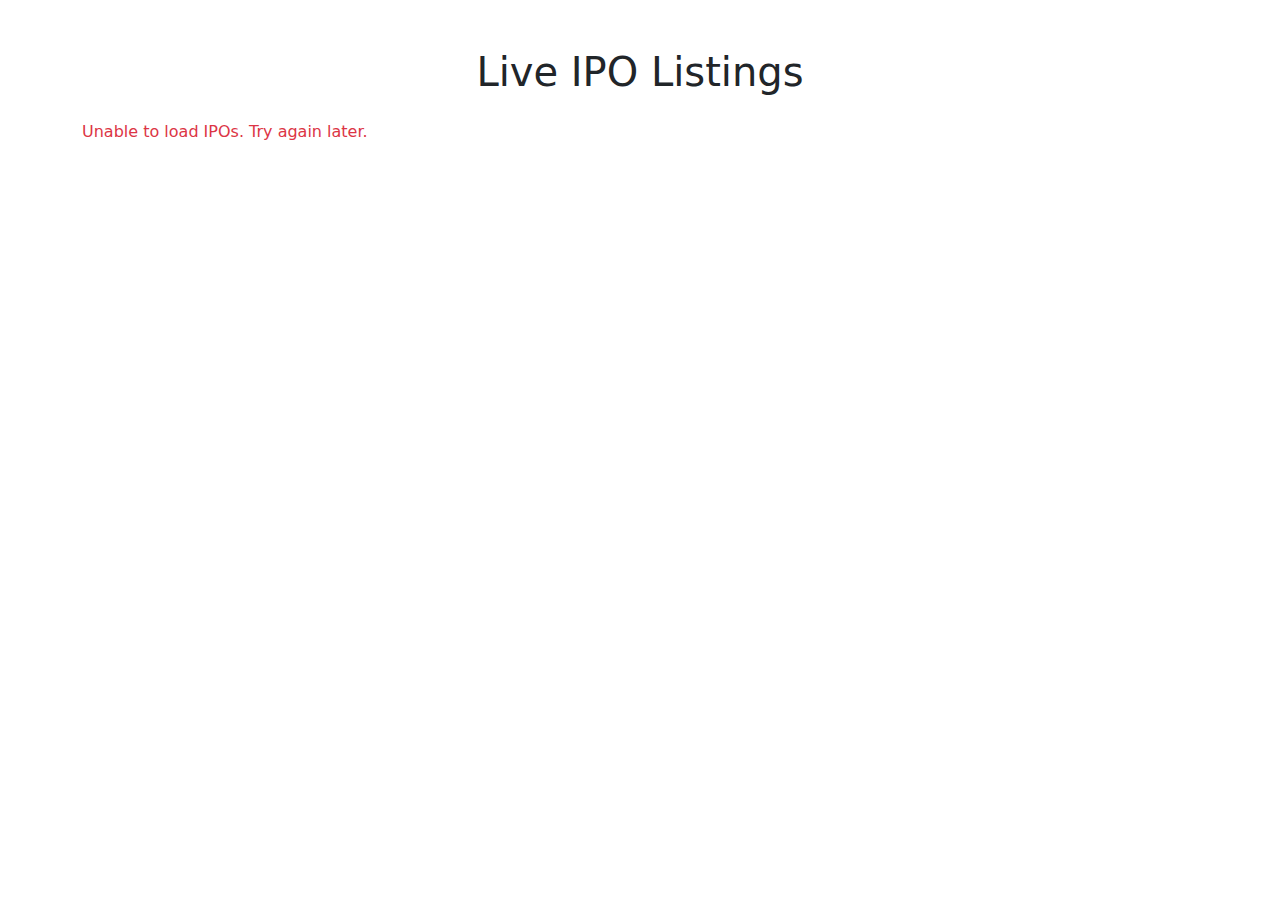
<file: frontend/index.html>
<!DOCTYPE html>
<html lang="en">
<head>
  <meta charset="UTF-8" />
  <meta name="viewport" content="width=device-width, initial-scale=1.0" />
  <title>IPO Listings - Bluestock</title>
  <link
    href="https://cdn.jsdelivr.net/npm/bootstrap@5.3.3/dist/css/bootstrap.min.css"
    rel="stylesheet"
  />
  <link rel="stylesheet" href="styles.css" />
</head>
<body>
  <div class="container mt-5">
    <h1 class="text-center mb-4">Live IPO Listings</h1>
    <div id="ipo-list" class="row row-cols-1 row-cols-md-2 row-cols-lg-3 g-4">
      <!-- IPO cards will be inserted here -->
    </div>
  </div>
  <script src="script.js"></script>
</body>
</html>
</file>
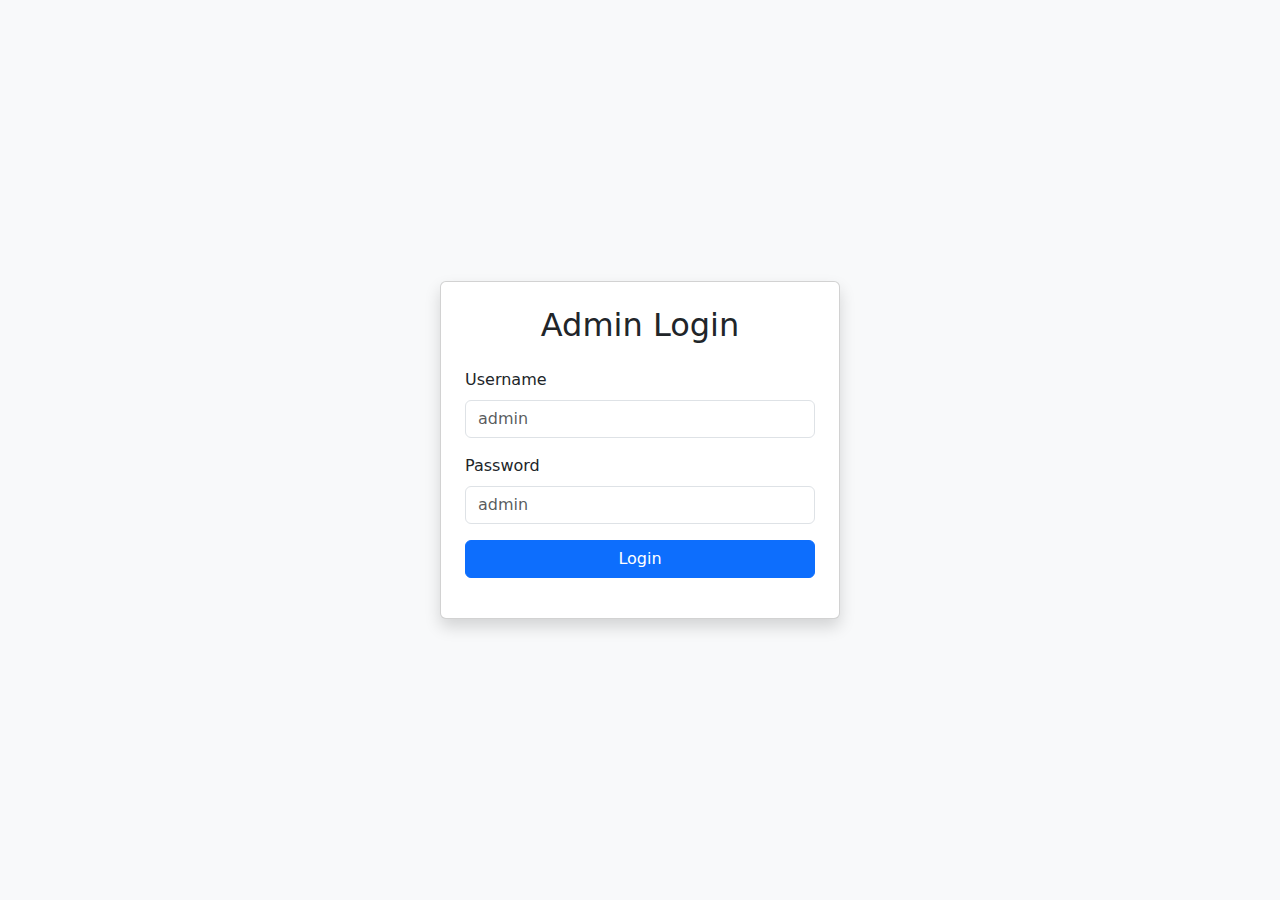
<file: frontend/admin/company.html>
<!-- admin/company.html -->
<!DOCTYPE html>
<html lang="en">
<head>
  <meta charset="UTF-8" />
  <title>Add Company</title>
  <link href="https://cdn.jsdelivr.net/npm/bootstrap@5.3.3/dist/css/bootstrap.min.css" rel="stylesheet"/>
</head>
<body>
  <script>
  if (localStorage.getItem("isAdminLoggedIn") !== "true") {
    window.location.href = "login.html";
  }
</script>

  <div class="container mt-5">
    <h2>Add New Company</h2>
    <form id="company-form">
        <div class="mb-3">
          <label for="name" class="form-label">Company Name</label>
          <input type="text" class="form-control" id="name" />
        </div>
        <div class="mb-3">
          <label for="logo" class="form-label">Logo URL</label>
          <input type="text" class="form-control" id="logo" />
        </div>
        <button type="submit" class="btn btn-primary">Submit</button>
      </form>
      <div id="message" class="mt-3"></div>
      
      <script src="company.js"></script>
      
  </div>
</body>
</html>
</file>
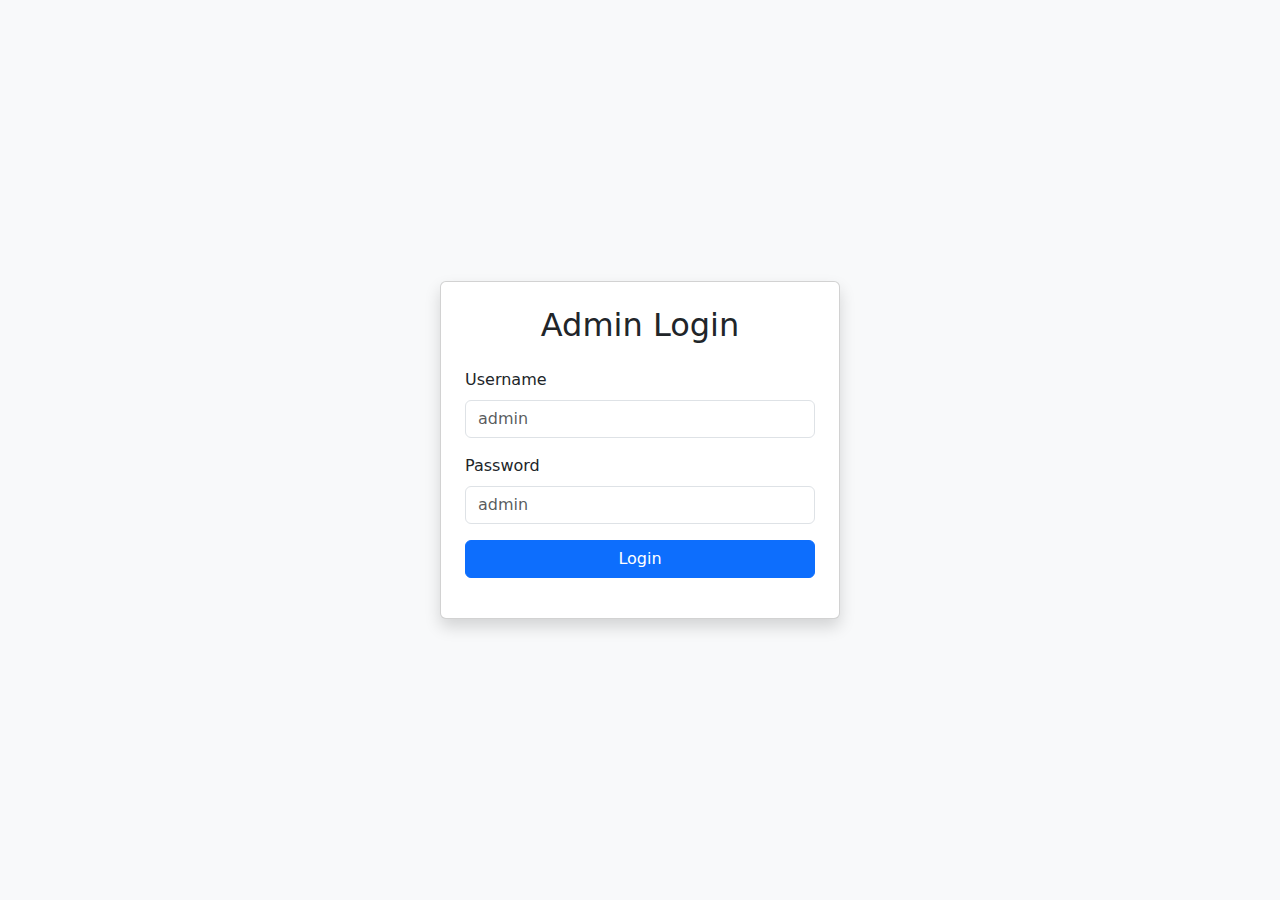
<file: frontend/admin/dashboard.html>
<!-- admin/dashboard.html -->
<!DOCTYPE html>
<html lang="en">
<head>
  <meta charset="UTF-8" />
  <title>Admin Dashboard</title>
  <link href="https://cdn.jsdelivr.net/npm/bootstrap@5.3.3/dist/css/bootstrap.min.css" rel="stylesheet"/>
</head>
<body>
  <script>
  if (localStorage.getItem("isAdminLoggedIn") !== "true") {
    window.location.href = "login.html";
  }
</script>

  <div class="d-flex">
    <div class="bg-dark text-white p-3 vh-100" style="width: 250px;">
      <h4>Bluestock Admin</h4>
      <ul class="nav flex-column mt-4">
        <li class="nav-item"><a href="company.html" class="nav-link text-white">Add Company</a></li>
        <li class="nav-item"><a href="ipo.html" class="nav-link text-white">Add IPO</a></li>
        <li class="nav-item"><a href="documents.html" class="nav-link text-white">Upload Documents</a></li>
      </ul>
      <button class="btn btn-sm btn-outline-light mt-3" onclick="logout()">Logout</button>

    </div>
    <div class="p-4 w-100">
      <h2>Welcome, Admin!</h2>
      <p>Select an option from the sidebar to begin.</p>
    </div>
  </div>
  <script>
  if (localStorage.getItem("isAdminLoggedIn") !== "true") {
    window.location.href = "login.html";
  }

  function logout() {
    localStorage.removeItem("isAdminLoggedIn");
    window.location.href = "login.html";
  }
</script>

</body>
</html>
</file>
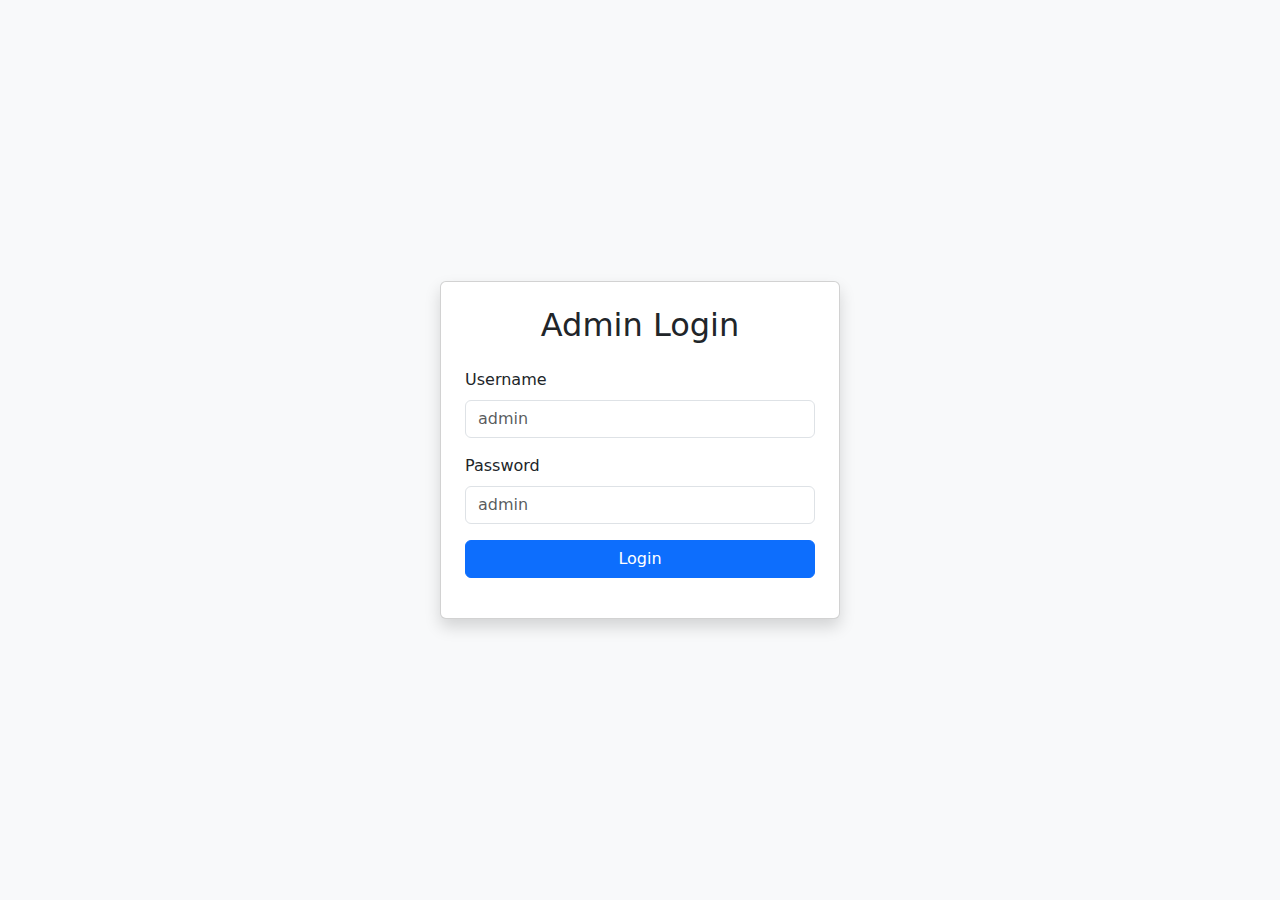
<file: frontend/admin/documents.html>
<!DOCTYPE html>
<html lang="en">
<head>
  <meta charset="UTF-8">
  <title>Upload Documents</title>
  <link href="https://cdn.jsdelivr.net/npm/bootstrap@5.3.3/dist/css/bootstrap.min.css" rel="stylesheet">
</head>
<body>
    <script>
  if (localStorage.getItem("isAdminLoggedIn") !== "true") {
    window.location.href = "login.html";
  }
</script>

  <div class="container mt-5">
    <h2>Upload RHP/DRHP Documents</h2>
    <form id="document-form">
      <div class="mb-3">
        <label class="form-label">IPO ID</label>
        <input type="number" id="ipo_id" class="form-control" placeholder="e.g., 1">
      </div>
      <div class="mb-3">
        <label class="form-label">RHP PDF URL</label>
        <input type="url" id="rhp_pdf" class="form-control" placeholder="https://...">
      </div>
      <div class="mb-3">
        <label class="form-label">DRHP PDF URL</label>
        <input type="url" id="drhp_pdf" class="form-control" placeholder="https://...">
      </div>
      <button type="submit" class="btn btn-primary">Upload</button>
    </form>
    <div id="message" class="mt-3"></div>
  </div>

  <script src="documents.js"></script>
</body>
</html>
</file>
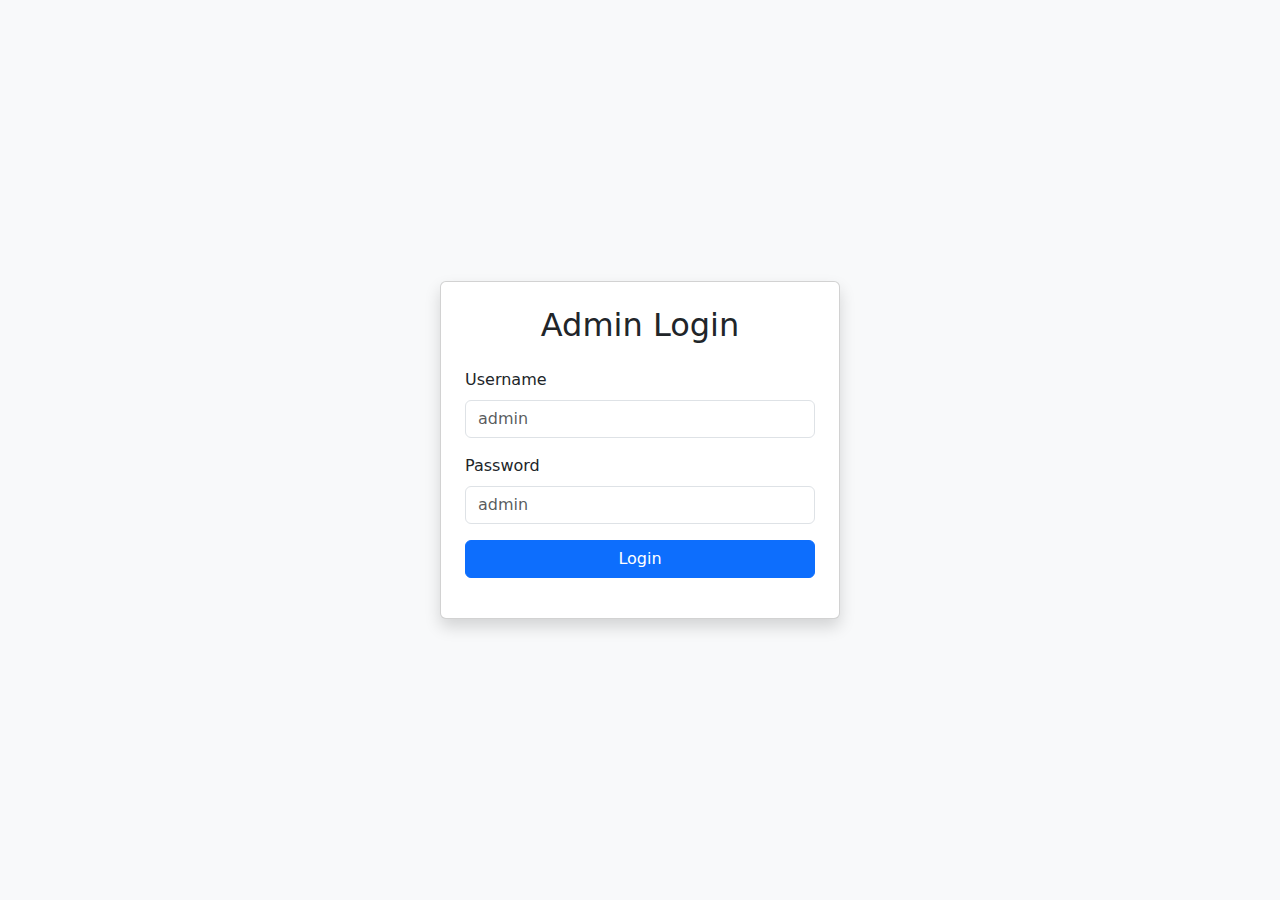
<file: frontend/admin/ipo.html>
<!DOCTYPE html>
<html lang="en">
<head>
  <meta charset="UTF-8">
  <title>Add IPO</title>
  <link href="https://cdn.jsdelivr.net/npm/bootstrap@5.3.3/dist/css/bootstrap.min.css" rel="stylesheet">
</head>
<body>
    <script>
  if (localStorage.getItem("isAdminLoggedIn") !== "true") {
    window.location.href = "login.html";
  }
</script>

  <div class="container mt-5">
    <h2>Add New IPO</h2>
    <form id="ipo-form">
      <div class="mb-3">
        <label class="form-label">Company ID</label>
        <input type="number" id="company_id" class="form-control" placeholder="e.g., 1">
      </div>
      <div class="mb-3">
        <label class="form-label">Price Band</label>
        <input type="text" id="price_band" class="form-control">
      </div>
      <div class="mb-3">
        <label class="form-label">Open Date</label>
        <input type="date" id="open_date" class="form-control">
      </div>
      <div class="mb-3">
        <label class="form-label">Close Date</label>
        <input type="date" id="close_date" class="form-control">
      </div>
      <div class="mb-3">
        <label class="form-label">Issue Size</label>
        <input type="text" id="issue_size" class="form-control">
      </div>
      <div class="mb-3">
        <label class="form-label">Issue Type</label>
        <input type="text" id="issue_type" class="form-control">
      </div>
      <div class="mb-3">
        <label class="form-label">Listing Date</label>
        <input type="date" id="listing_date" class="form-control">
      </div>
      <div class="mb-3">
        <label class="form-label">Status</label>
        <select id="status" class="form-select">
          <option>Upcoming</option>
          <option>Open</option>
          <option>Closed</option>
          <option>Listed</option>
        </select>
      </div>
      <div class="mb-3">
        <label class="form-label">IPO Price</label>
        <input type="number" id="ipo_price" step="0.01" class="form-control">
      </div>
      <div class="mb-3">
        <label class="form-label">Listing Price</label>
        <input type="number" id="listing_price" step="0.01" class="form-control">
      </div>
      <div class="mb-3">
        <label class="form-label">Listing Gain</label>
        <input type="number" id="listing_gain" step="0.01" class="form-control">
      </div>
      <div class="mb-3">
        <label class="form-label">Current Market Price</label>
        <input type="number" id="current_market_price" step="0.01" class="form-control">
      </div>
      <div class="mb-3">
        <label class="form-label">Current Return</label>
        <input type="number" id="current_return" step="0.01" class="form-control">
      </div>
      <button type="submit" class="btn btn-primary">Add IPO</button>
    </form>
    <div id="message" class="mt-3"></div>
  </div>

  <script src="ipo.js"></script>
</body>
</html>
</file>
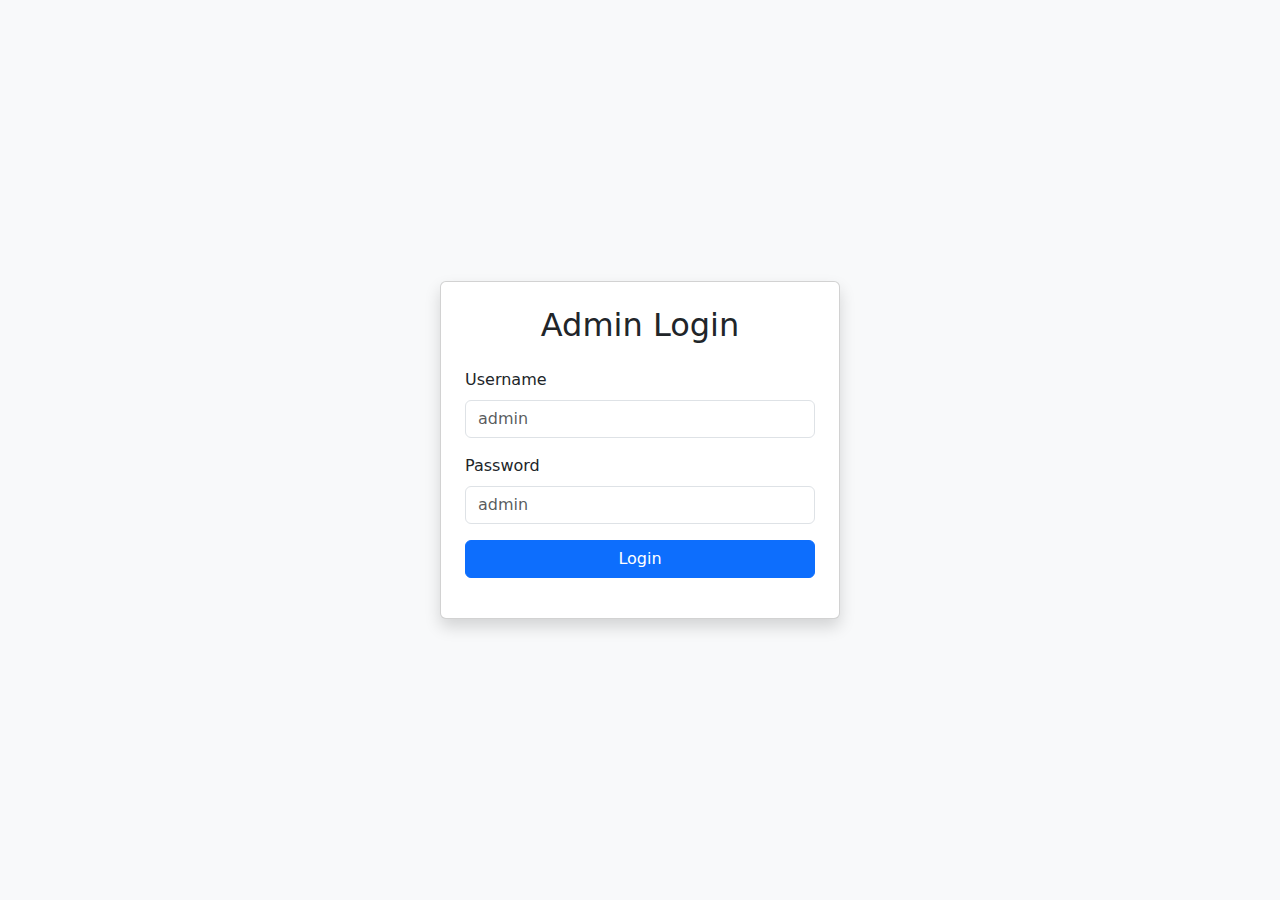
<file: frontend/admin/login.html>
<!-- admin/login.html -->
<!DOCTYPE html>
<html lang="en">
<head>
  <meta charset="UTF-8" />
  <title>Admin Login</title>
  <link href="https://cdn.jsdelivr.net/npm/bootstrap@5.3.3/dist/css/bootstrap.min.css" rel="stylesheet"/>
</head>
<body class="bg-light">
  <div class="container d-flex justify-content-center align-items-center vh-100">
    <div class="card p-4 shadow" style="width: 100%; max-width: 400px;">
      <h2 class="text-center mb-4">Admin Login</h2>
      <form id="login-form">
        <div class="mb-3">
          <label for="username" class="form-label">Username</label>
          <input type="text" id="username" class="form-control" placeholder="admin" required />
        </div>
        <div class="mb-3">
          <label for="password" class="form-label">Password</label>
          <input type="password" id="password" class="form-control" placeholder="admin" required />
        </div>
        <button type="submit" class="btn btn-primary w-100">Login</button>
      </form>
      <div id="message" class="mt-3"></div>
    </div>
  </div>

  <script>
    document.getElementById("login-form").addEventListener("submit", function (e) {
      e.preventDefault();

      const username = document.getElementById("username").value;
      const password = document.getElementById("password").value;

      // Dummy authentication (no Django yet)
      if (username === "admin" && password === "admin") {
        localStorage.setItem("isAdminLoggedIn", "true");
        window.location.href = "dashboard.html";
      } else {
        document.getElementById("message").innerHTML =
          `<div class="alert alert-danger">Invalid credentials</div>`;
      }
    });
  </script>
</body>
</html>
</file>
<file: frontend/styles.css>
.card img {
    max-height: 100px;
    object-fit: contain;
  }
</file>
